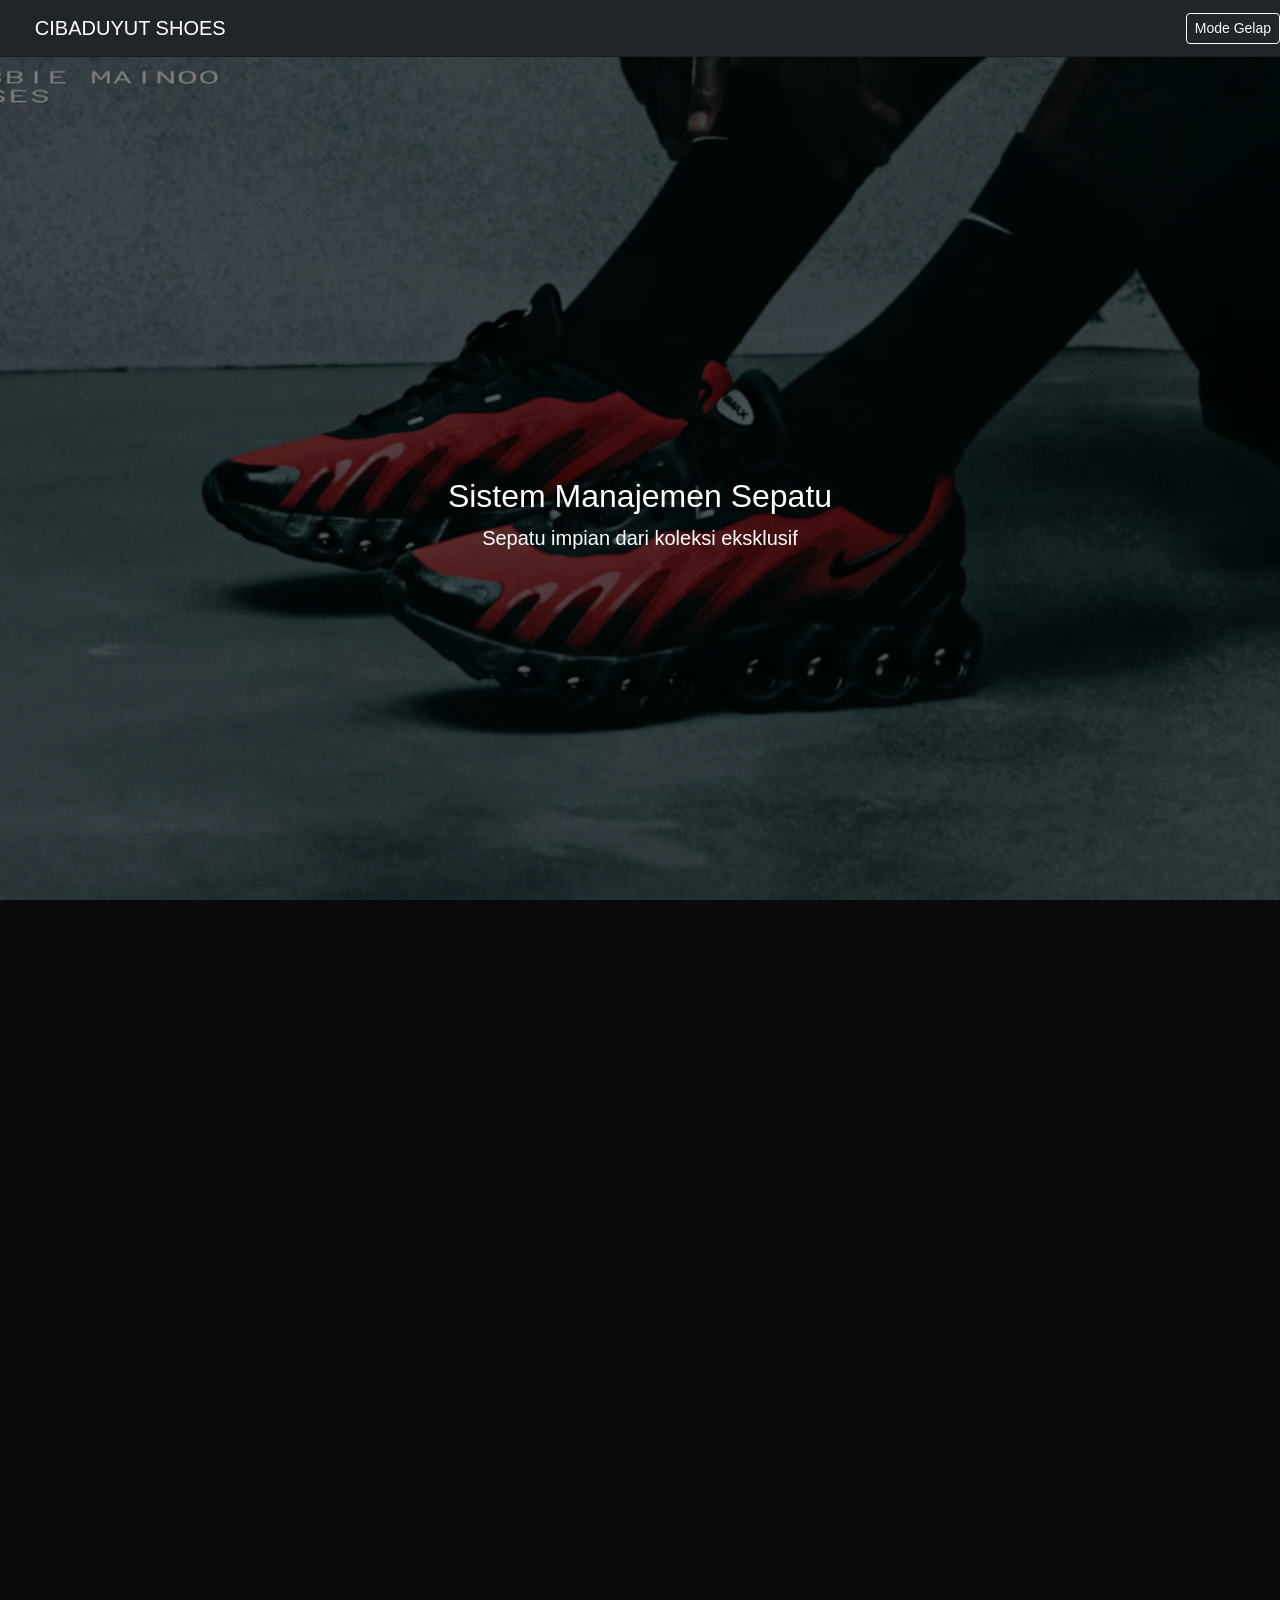
<file: index.html>
<!DOCTYPE html>
<html lang="id">
<head>
    <meta charset="UTF-8" />
    <meta name="viewport" content="width=device-width, initial-scale=1.0" />
    <title>Cibaduyut SHOES</title>

    <!-- Bootstrap CSS -->
    <link href="https://cdn.jsdelivr.net/npm/bootstrap@5.3.2/dist/css/bootstrap.min.css" rel="stylesheet" />
    <link rel="stylesheet" href="style.css" />
</head>
<body class="d-flex flex-column min-vh-100">

<!-- Navbar -->
<nav class="navbar navbar-expand-lg navbar-dark bg-dark">
    <div class="container">
        <a class="navbar-brand" href="#">CIBADUYUT SHOES</a>
    </div>
              <button id="btn-theme" class="btn btn-outline-light btn-sm">Mode Gelap</button>
</nav>

<section class="hero text-white">
    <div class="container text-center">
        <h2 class=>Sistem Manajemen Sepatu</h2>
        <p class="lead mb-4">Sepatu impian dari koleksi eksklusif</p>
    </div>
</section>

<!-- Content -->
<div class="container my-4">

    <!-- Statistik -->
    <div class="row text-center mb-4">
        <div class="col-md-4">
            <div class="card shadow-sm">
                <div class="card-body">
                    <h6 class="text-muted">Total Produk</h6>
                    <h3>12</h3>
                </div>
            </div>
        </div>
        <div class="col-md-4">
            <div class="card shadow-sm">
                <div class="card-body">
                    <h6 class="text-muted">Stok Tersedia</h6>
                    <h3>85</h3>
                </div>
            </div>
        </div>
        <div class="col-md-4">
            <div class="card shadow-sm">
                <div class="card-body">
                    <h6 class="text-muted">Kategori</h6>
                    <h3>3</h3>
                </div>
            </div>
        </div>
    </div>

    <!-- Judul -->
    <h4 class="mb-3">Daftar Sepatu</h4>

    <!-- Card Produk -->
    <div class="row g-4">

        <!-- Produk 1 -->
        <div class="col-md-4">
            <div class="card h-100">
                <img src="images/NIKE_P_6000.jpg" class="card-img-top" alt="Sepatu">
                <div class="card-body">
                    <h6 class="card-title">Nike P-6000</h6>
                    <p class="mb-1">Harga: Rp 1.299.000</p>
                    <p class="text-muted">Stok: 10</p>
                    <a href="#" class="btn btn-primary btn-sm">Detail</a>
                </div>
            </div>
        </div>

        <!-- Produk 2 -->
        <div class="col-md-4">
            <div class="card h-100">
                <img src="images/AIR_FORCE_1.jpg" class="card-img-top" alt="Sepatu">
                <div class="card-body">
                    <h6 class="card-title">Nike Air Force 1</h6>
                    <p class="mb-1">Harga: Rp 1.599.000</p>
                    <p class="text-muted">Stok: 7</p>
                    <a href="#" class="btn btn-primary btn-sm">Detail</a>
                </div>
            </div>
        </div>

        <!-- Produk 3 -->
        <div class="col-md-4">
            <div class="card h-100">
                <img src="images/AIR_JORDAN_1_LOW.jpg" class="card-img-top" alt="Sepatu">
                <div class="card-body">
                    <h6 class="card-title">Nike Air Jordan 1 Low</h6>
                    <p class="mb-1">Harga: Rp 1.799.000</p>
                    <p class="text-muted">Stok: 19</p>
                    <a href="#" class="btn btn-primary btn-sm">Detail</a>
                </div>
            </div>
        </div>
    </div>
</div>

<!-- Footer -->
<footer class="bg-dark text-white text-center py-3 mt-auto border-top">
    <small>© 2026 Cibaduyut Shoes</small>
</footer>

<!-- Bootstrap JS -->
<script src="https://cdn.jsdelivr.net/npm/bootstrap@5.3.2/dist/js/bootstrap.bundle.min.js"></script>
</body>
</html>
</file>
<file: style.css>
@charset "utf-8";
 .hero {
            background: linear-gradient(rgba(0, 0, 0, 0.5), rgba(0, 0, 0, 0.5)), url(images/background.jpg) center/cover no-repeat;
            min-height: 500px;
            display: flex;
            align-items: center;
        }
        /* =============================================
   DENIMHEAAD — Main Stylesheet
   ============================================= */

@import url('https://fonts.googleapis.com/css2?family=Bebas+Neue&family=DM+Sans:wght@300;400;500&family=Space+Mono&display=swap');

*, *::before, *::after {
  margin: 0;
  padding: 0;
  box-sizing: border-box;
}

:root {
  --black: #0a0a0a;
  --white: #f5f0eb;
  --accent: #e8ff00;
  --gray: #1c1c1c;
  --text-muted: #666;
}

html, body {
  height: 100%;
  background: var(--black);
  color: var(--white);
  font-family: 'DM Sans', sans-serif;
  overflow-x: hidden;
}

/* ---- BACKGROUND GRID ---- */
.bg-grid {
  position: fixed;
  inset: 0;
  background-image:
    linear-gradient(rgba(255,255,255,0.03) 1px, transparent 1px),
    linear-gradient(90deg, rgba(255,255,255,0.03) 1px, transparent 1px);
  background-size: 60px 60px;
  z-index: 0;
}

/* ---- NAVBAR ---- */
nav {
  position: fixed;
  top: 0; left: 0; right: 0;
  z-index: 100;
  display: flex;
  align-items: center;
  justify-content: space-between;
  padding: 20px 48px;
  background: rgba(10,10,10,0.85);
  backdrop-filter: blur(12px);
  border-bottom: 1px solid #1c1c1c;
}

.nav-brand {
  display: flex;
  align-items: center;
  gap: 10px;
  text-decoration: none;
}

.brand-icon {
  width: 34px;
  height: 34px;
  background: var(--accent);
  display: grid;
  place-items: center;
  clip-path: polygon(50% 0%, 100% 25%, 100% 75%, 50% 100%, 0% 75%, 0% 25%);
}

.brand-icon svg {
  width: 16px;
  height: 16px;
}

.brand-name {
  font-family: 'Bebas Neue', sans-serif;
  font-size: 20px;
  letter-spacing: 3px;
  color: var(--white);
}

/* ---- LOGIN BUTTON ---- */
.btn-login {
  display: flex;
  align-items: center;
  gap: 8px;
  background: var(--accent);
  color: var(--black);
  text-decoration: none;
  font-family: 'Bebas Neue', sans-serif;
  font-size: 14px;
  letter-spacing: 3px;
  padding: 10px 22px;
  border-radius: 3px;
  transition: transform 0.2s, box-shadow 0.2s;
  position: relative;
  overflow: hidden;
}

.btn-login::after {
  content: '';
  position: absolute;
  inset: 0;
  background: rgba(0,0,0,0.12);
  transform: translateX(-100%);
  transition: transform 0.3s ease;
}

.btn-login:hover {
  transform: translateY(-2px);
  box-shadow: 0 6px 24px rgba(232,255,0,0.35);
}

.btn-login:hover::after {
  transform: translateX(100%);
}

.btn-login:active {
  transform: translateY(0);
}

.btn-login svg {
  width: 14px;
  height: 14px;
}

/* ---- HERO SECTION ---- */
.hero {
  position: relative;
  z-index: 1;
  min-height: 100vh;
  display: flex;
  flex-direction: column;
  align-items: center;
  justify-content: center;
  text-align: center;
  padding: 120px 48px 80px;
}

.hero-tag {
  font-family: 'Space Mono', monospace;
  font-size: 10px;
  letter-spacing: 5px;
  color: var(--accent);
  text-transform: uppercase;
  margin-bottom: 20px;
  display: flex;
  align-items: center;
  gap: 10px;
  justify-content: center;
}

.hero-tag::before,
.hero-tag::after {
  content: '';
  display: block;
  width: 32px;
  height: 1px;
  background: var(--accent);
}

.hero-title {
  font-family: 'Bebas Neue', sans-serif;
  font-size: clamp(72px, 12vw, 140px);
  letter-spacing: 6px;
  line-height: 0.9;
  margin-bottom: 24px;
}

.hero-title .line1 {
  color: var(--white);
}

.hero-title .line2 {
  background: linear-gradient(135deg, var(--accent) 0%, #b8cc00 100%);
  -webkit-background-clip: text;
  -webkit-text-fill-color: transparent;
  background-clip: text;
}

.hero-desc {
  max-width: 440px;
  font-size: 14px;
  color: var(--text-muted);
  line-height: 1.8;
  font-weight: 300;
  margin-bottom: 48px;
}

/* ---- FLOATING SHOE ---- */
.hero-shoe {
  margin: 0 auto 40px;
  animation: floatShoe 3s ease-in-out infinite;
}

@keyframes floatShoe {
  0%, 100% { transform: translateY(0px) rotate(-1deg); }
  50%       { transform: translateY(-14px) rotate(1deg); }
}

/* ---- STATS ROW ---- */
.stats-row {
  display: flex;
  gap: 48px;
  justify-content: center;
  padding-top: 32px;
  border-top: 1px solid #1c1c1c;
  margin-top: 16px;
}

.stat {
  text-align: center;
}

.stat .num {
  font-family: 'Bebas Neue', sans-serif;
  font-size: 36px;
  letter-spacing: 3px;
  color: var(--white);
}

.stat .lbl {
  font-family: 'Space Mono', monospace;
  font-size: 9px;
  letter-spacing: 3px;
  color: var(--text-muted);
  text-transform: uppercase;
}

/* ---- TICKER BAR ---- */
.ticker-bar {
  position: fixed;
  bottom: 0; left: 0; right: 0;
  z-index: 100;
  background: var(--accent);
  padding: 8px 0;
  overflow: hidden;
}

.ticker {
  display: flex;
  gap: 48px;
  animation: ticker 14s linear infinite;
  white-space: nowrap;
}

.ticker span {
  font-family: 'Space Mono', monospace;
  font-size: 10px;
  letter-spacing: 3px;
  color: var(--black);
  text-transform: uppercase;
  font-weight: bold;
}

@keyframes ticker {
  from { transform: translateX(0); }
  to   { transform: translateX(-50%); }
}

/* ---- RESPONSIVE ---- */
@media (max-width: 600px) {
  nav { padding: 16px 24px; }
  .hero { padding: 100px 24px 80px; }
  .stats-row { gap: 24px; }
}
</file>
